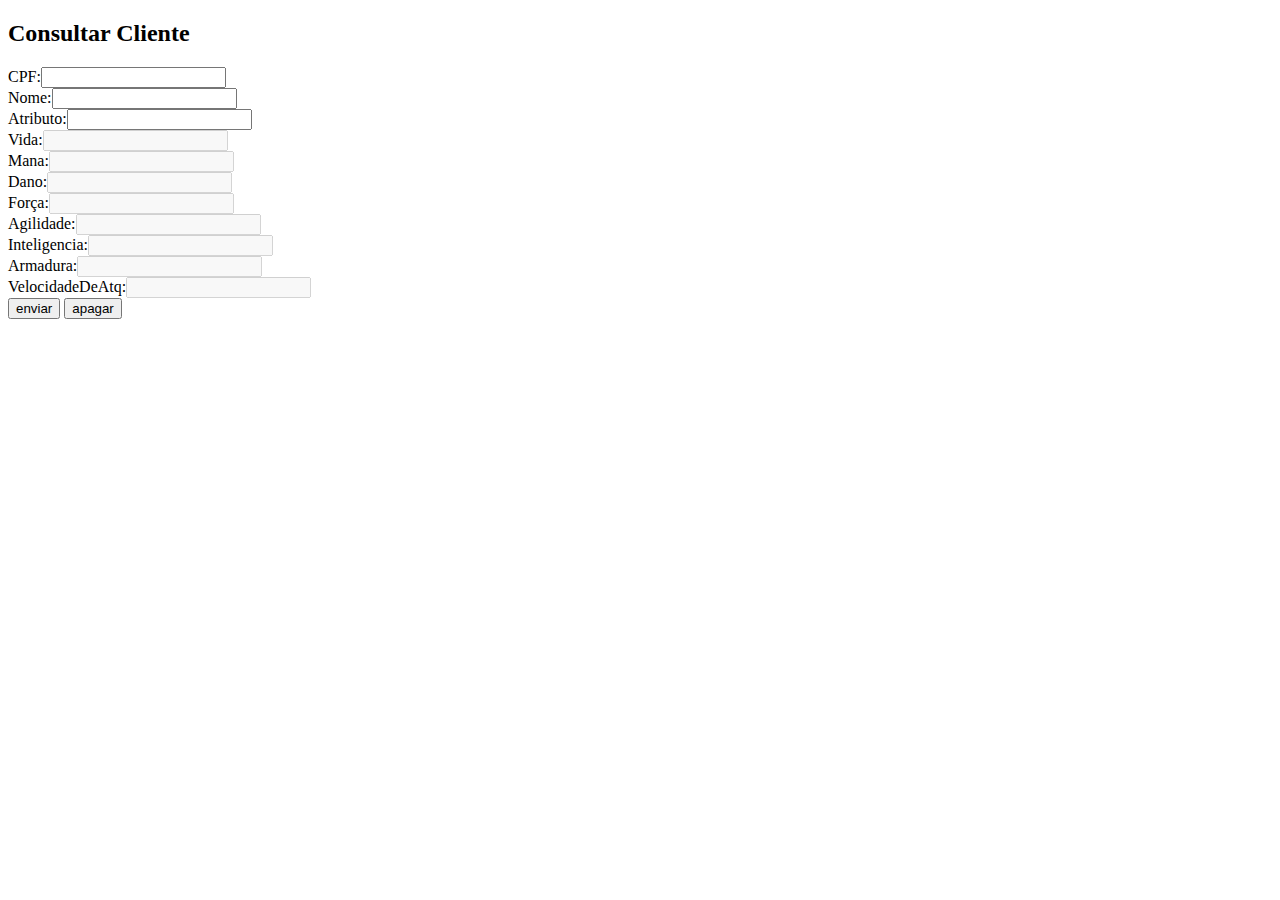
<file: src/SecretShop/View/AlterarCliente.html>
<!DOCTYPE html>
<html lang="pt-br">

<header>
	<meta charset="utf-8">
	<title> HeroNome </title>
</header>

<body>
	<h2> Consultar Cliente </h2>
	<form action="../Controller/C_AlterarCliente.php" method="post">
		CPF:<input type="text" name="cpf"><br>
		Nome:<input type="text" name="nome"><br>
		Atributo:<input type="text" name="atributo" ><br>
		
		Vida:<input type="text" name="vida" disabled><br>
		Mana:<input type="text" name="mana" disabled><br>
		Dano:<input type="text" name="dano" disabled><br>
		
		Força:<input type="text" name="forca" disabled><br>
		Agilidade:<input type="text" name="agilidade" disabled><br>
		Inteligencia:<input type="text" name="inteligencia" disabled><br>
		Armadura:<input type="text" name="armadura" disabled><br>
		VelocidadeDeAtq:<input type="text" name="velocidadeAtq" disabled><br>
		
		<input type="submit" value="enviar">
		<input type="reset" value="apagar">
		
	</form>
	


</body>

</html>
</file>
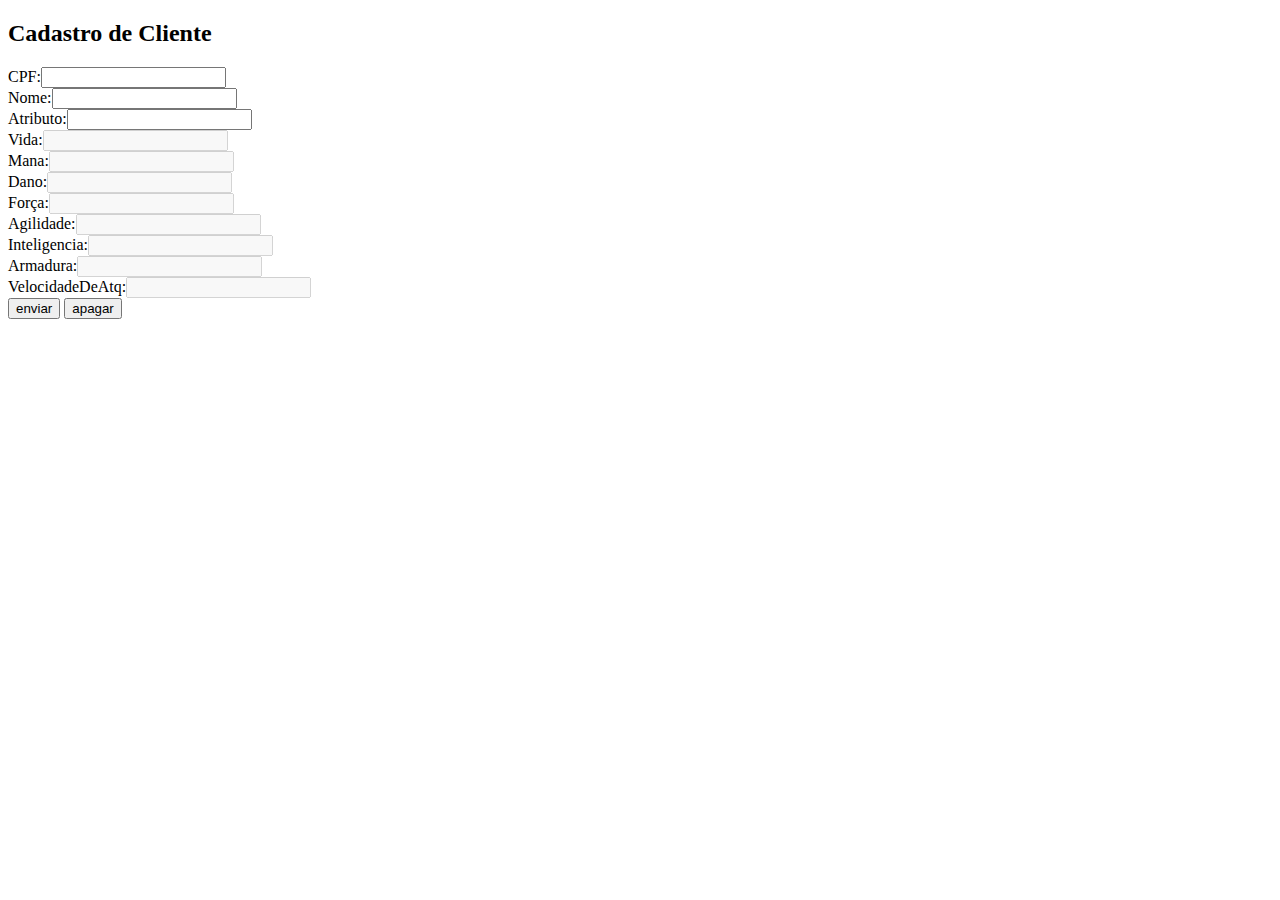
<file: src/SecretShop/View/CadastrarCliente.html>
<!DOCTYPE html>
<html lang="pt-br">

<header>
	<meta charset="utf-8">
	<title> Titulo </title>
</header>

<body>
	<h2> Cadastro de Cliente </h2>
	<form action="../Controller/C_CadastrarCliente.php" method="post">
		CPF:<input type="text" name="cpf" ><br>
		Nome:<input type="text" name="nome"><br>
		Atributo:<input type="text" name="atributo"><br>
		
		Vida:<input type="text" name="cpf" disabled><br>
		Mana:<input type="text" name="cpf" disabled><br>
		Dano:<input type="text" name="cpf" disabled><br>
		
		Força:<input type="text" name="cpf" disabled><br>
		Agilidade:<input type="text" name="cpf" disabled><br>
		Inteligencia:<input type="text" name="cpf" disabled><br>
		Armadura:<input type="text" name="cpf" disabled><br>
		VelocidadeDeAtq:<input type="text" name="cpf" disabled><br>
		
		
		<input type="submit" value="enviar">
		<input type="reset" value="apagar">
	</form>

</body>

</html>
</file>
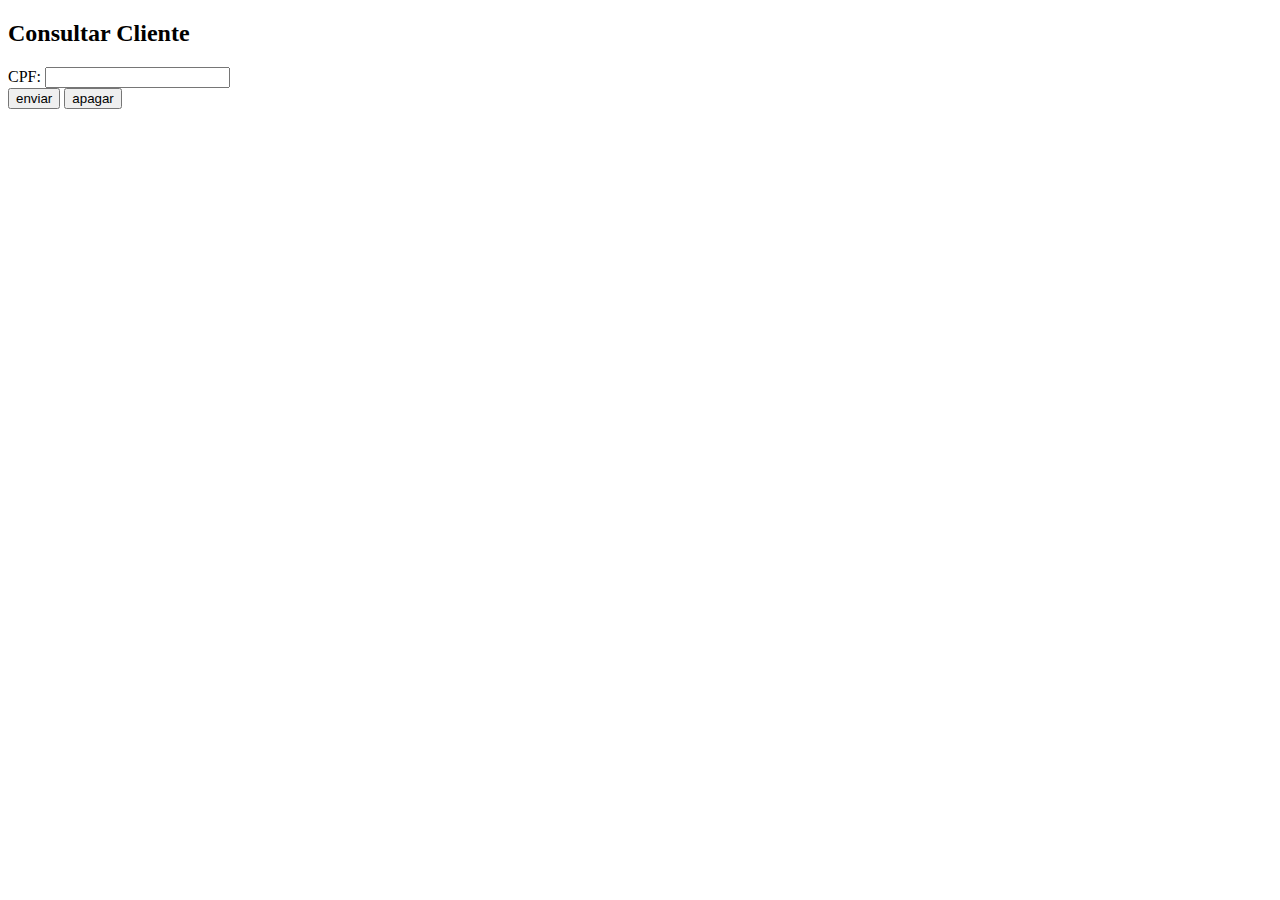
<file: src/SecretShop/View/ConsultarCliente.html>
<!DOCTYPE html>
<html lang="pt-br">

<head>
	<meta charset="utf-8">
	<title> Titulo </title>

	<script type="text/javascript" src="../../apis/js/jquery-3.4.1.min.js"></script>
	<script type="text/javascript" src="../../js/ConsultarCliente.js"></script>
</head>

<body>
	<h2> Consultar Cliente </h2>
	<div>
		CPF: <input type="text" name="cpf"><br>
		
		<button id="enviar">enviar</button>
		<input type="reset" value="apagar">
	</div>

</body>

</html>
</file>
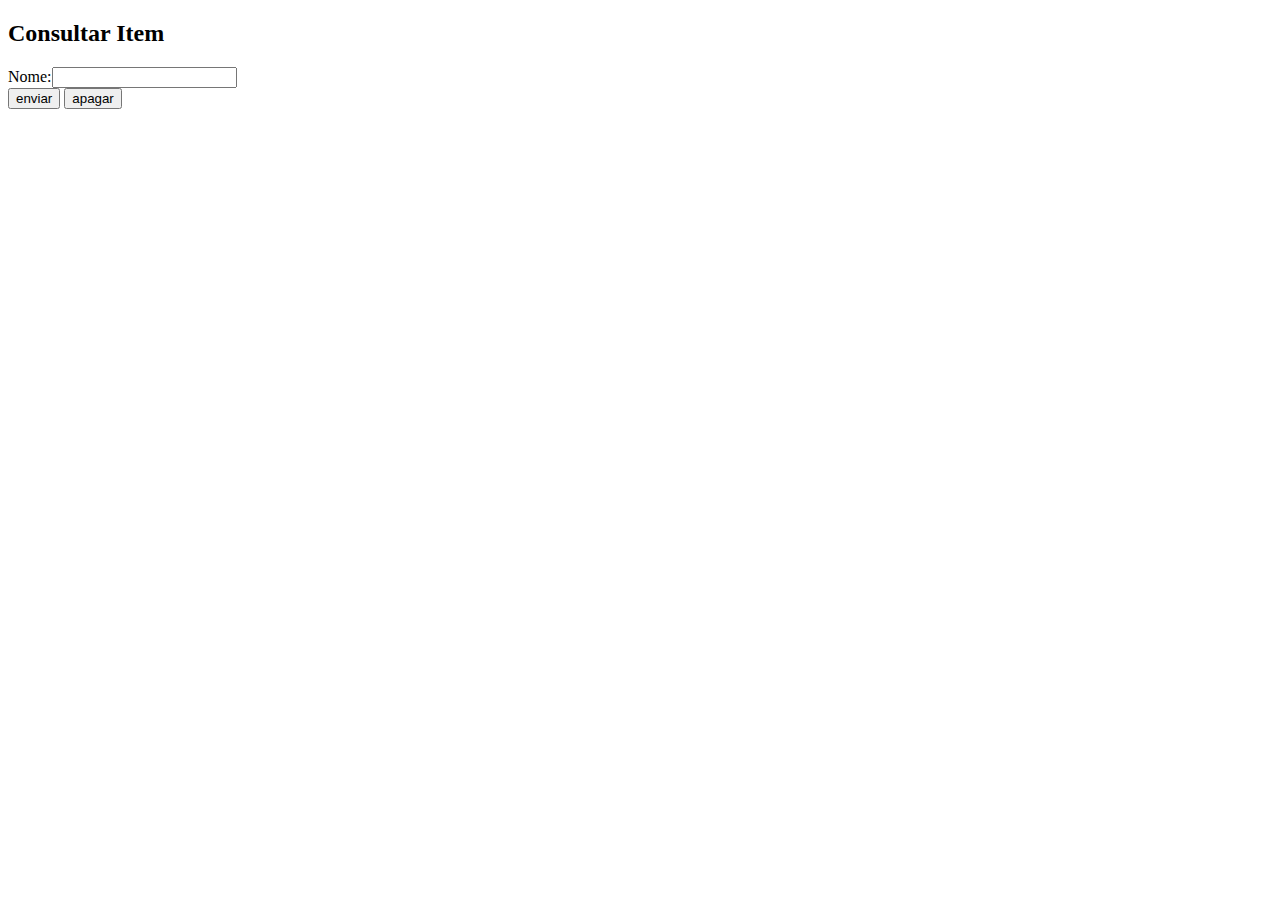
<file: src/SecretShop/View/ConsultarItem.html>
<!DOCTYPE html>
<html lang="pt-br">

<header>
	<meta charset="utf-8">
	<title> Titulo </title>
</header>

<body>
	<h2> Consultar Item </h2>
	<form action="../Controller/C_ConsultarItem.php" method="post">
		Nome:<input type="text" name="nome"><br>
		
		<input type="submit" value="enviar">
		<input type="reset" value="apagar">
	</form>

</body>

</html>
</file>
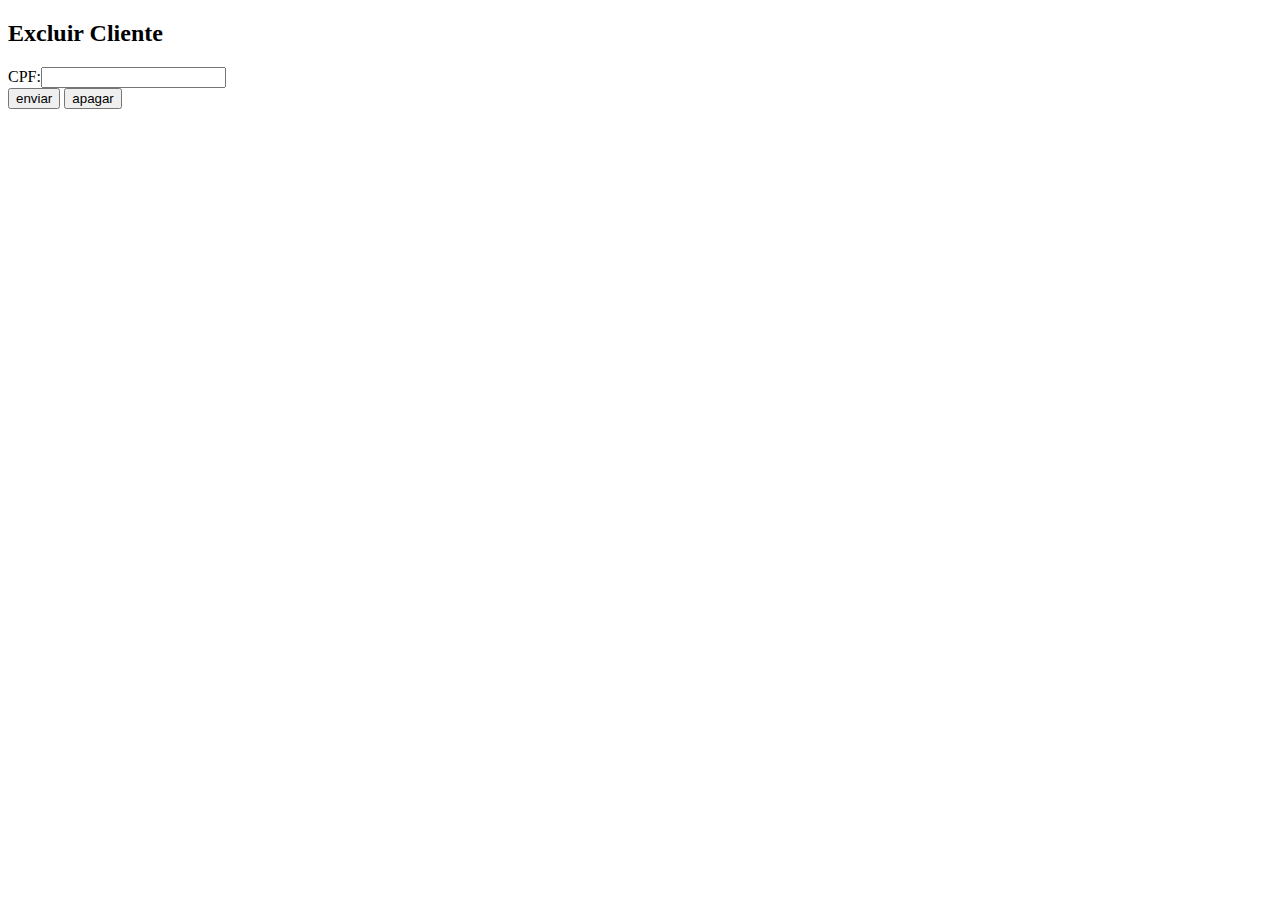
<file: src/SecretShop/View/ExcluirCliente.html>
<!DOCTYPE html>
<html lang="pt-br">

<header>
	<meta charset="utf-8">
	<title> Titulo </title>
</header>

<body>
	<h2> Excluir Cliente </h2>
	<form action="../Controller/C_ExcluirCliente.php" method="post">
		CPF:<input type="text" name="cpf"><br>
		
		<input type="submit" value="enviar">
		<input type="reset" value="apagar">
	</form>

</body>

</html>
</file>
